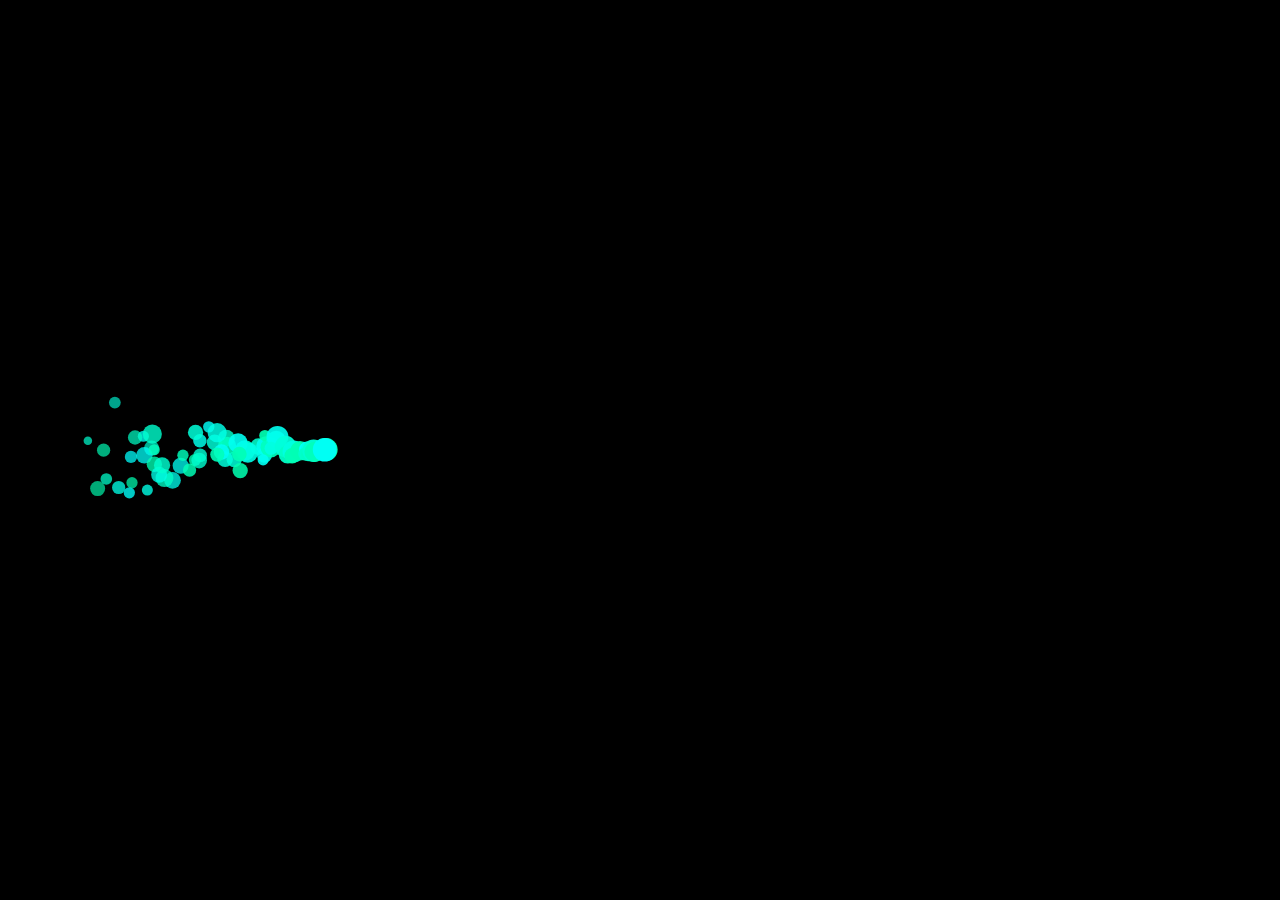
<file: particles.html>
<html>
	<head>
		<title>Particles</title>

		<style>
			body{
				margin:0;
				padding: 0;
				width: 100%;
				height: 100%;
			}
		</style>
	</head>
	<body>
		<canvas style="float:left; background-color: black;" id="canvas"></canvas>

		<script>
			window.ps = window.ps || {};

			ps.Particle = function(pos, angle, speed, life, color, size) {
				this.pos = {
					x: pos.x,
					y: pos.y
				};

				this.vel = {
					x: speed * Math.cos(ps.toRad(angle)),
					y: - speed * Math.sin(ps.toRad(angle))
				};

				this.originalLife = this.life = life;
				this.color = color;
				this.originalSize = this.size = size;
			};

			ps.Particle.prototype.update = function(dt) {
				this.life -= dt;

				if (this.life > 0) {
					var ratio = this.life / this.originalLife;
					this.size = this.originalSize * ratio;
					this.alpha = ratio;

					this.pos.x += this.vel.x * dt;
					this.pos.y += this.vel.y * dt;
				}
			};

		</script>
	

		<script>
			(function() {
				this.ps = this.ps || {};

				this.requestAnimationFrame = window.requestAnimationFrame ||
					window.mozRequestAnimationFrame ||
					window.webkitRequestAnimationFrame ||
					window.msRequestAnimationFrame ||
					window.oRequestAnimationFrame || function(callback) {
					window.setTimeout(function() {
						callback(new Date().getTime());	
					}, 1 / 60 * 1000);
				};

				var particles = [];
				var lastTimestamp;
				var canvas;
				var context;
				var x = 100;
				var startingPosition;
				var duration = 0;

				function coinFlip() {
					return Math.random() > .5 ? 1 : -1;
				}

				ps.toRad = function(degrees) {
					return degrees * Math.PI / 180;
				};

				function onSingleClick() {
					var shouldPlay = duration <= 0;

					var angle = 90 + Math.random() * 180 * coinFlip();
					var speed = Math.random() * 60 + 20;
					var randomBlue = ((Math.random() * 80) | 0) + 175;
					var color = 'rgb(0, 255, ' + randomBlue + ')';
					var size = Math.random() * 6 + 6;
					var life = Math.random() + 2;
					startingPosition.x = x;
					particles.push(new ps.Particle(startingPosition, angle, speed, life, color, size));

					duration = Math.max(duration, life * 1.5);

					if(shouldPlay) {
						play(new Date().getTime());
					}
				}

				function onManyAtOnceClick() {
					for (var i = 0; i < 100; ++i) {
						onSingleClick();
					}
				}

				function onManyInSequenceClick() {

					function releaseOne() {
						onSingleClick();	
						setTimeout(releaseOne, 10);
						
					}
					releaseOne();
				}

				function draw() {

					context.fillStyle = 'black';
					context.fillRect(0, 0, context.canvas.width, context.canvas.height);

					particles.forEach(function(particle) {
						if (particle.life > 0) {
							context.fillStyle = particle.color;
							context.globalAlpha = particle.alpha;
							context.beginPath();
							context.arc(particle.pos.x, particle.pos.y, particle.size, 0, Math.PI * 2);
							context.closePath();
							context.fill();
						}
					});
					context.globalAlpha = 1;

					context.fillStyle = 'green';
					var size = 10;
					// context.fillRect(startingPosition.x - size / 2, startingPosition.y - size / 2 + size, size, size);
				}

				function play(timestamp) {
					if(duration <= 0) {
						return;
					}

					var delta = timestamp - (lastTimestamp || timestamp);
					lastTimestamp = timestamp;

					delta /= 1000;

					duration -= delta;
					x += 5;

					if (x > 1000) {
						x = 100;
					}

					for(var i = 0, l = particles.length; i < l; ++i) {
						particles[i].update(delta);
					}

					draw();
					window.requestAnimationFrame(play);
				}

				this.ps.sandbox = {
					init: function() {
						canvas = document.getElementById('canvas');
						context = document.getElementById('canvas').getContext('2d');
						canvas.width = canvas.parentNode.clientWidth;
						canvas.height = canvas.parentNode.clientHeight;

						startingPosition = {
							x: canvas.width / 2,
							y: canvas.height / 2
						};

						onManyInSequenceClick();

						draw();
					}
				};
			})();


		</script>

		<script>
			ps.sandbox.init();
		</script>

	</body>
</html>
</file>
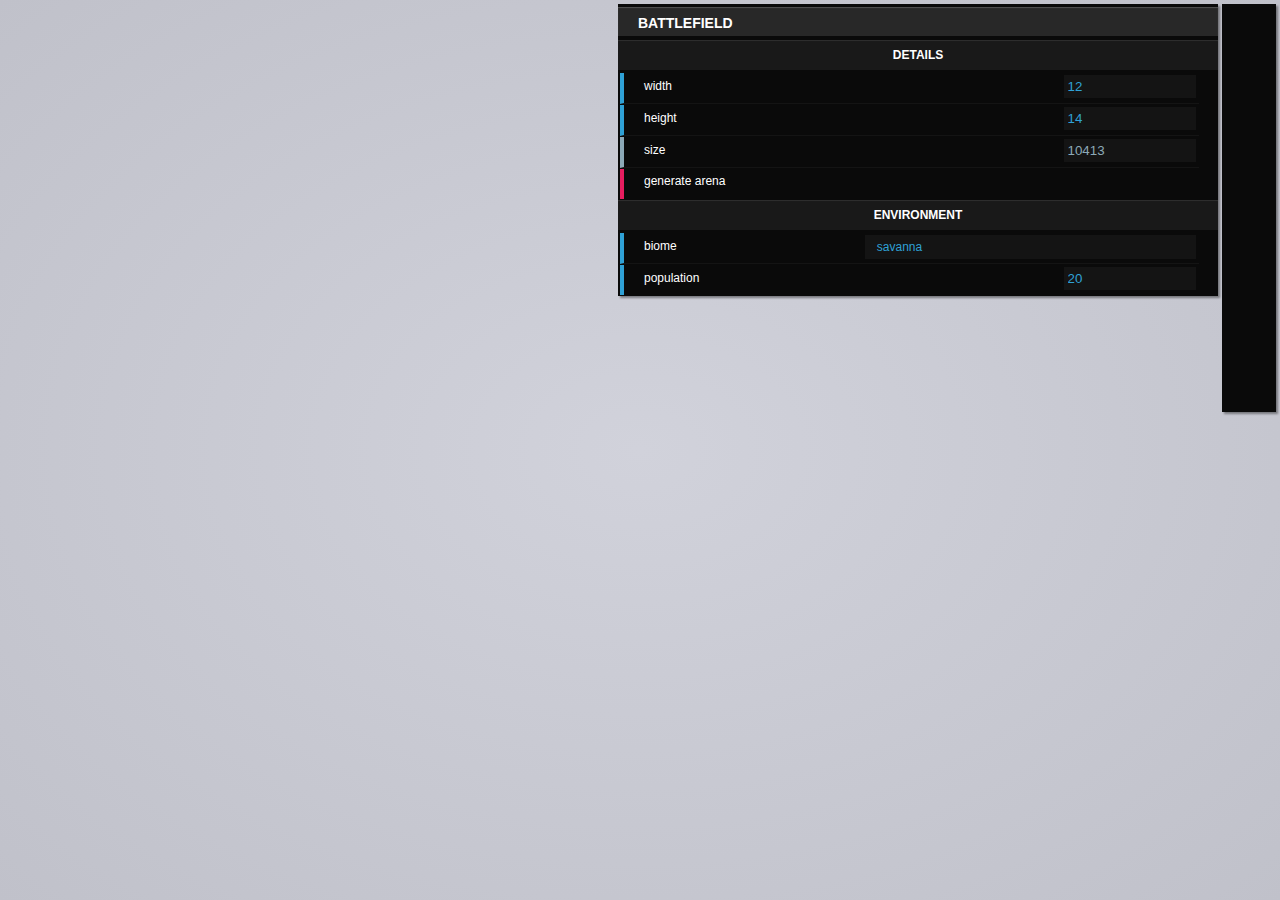
<file: experiments/console.html>
<html>
	<head>
		<meta charset="UTF-8">
		<title>Console</title>
		<style>
			body {
				margin:0;
				padding:0;
				background: radial-gradient(#d1d2db, #c0c1ca);
			}
			#viewport {
				width: 100%;
				height: 100%;
				cursor: url('/assets/UI/cursorActive.cur'), url('/assets/UI/cursorActive.png'), auto ;
			}

		</style>
		<link rel="stylesheet" href="console.css">
		<link rel="stylesheet" href="font.css">
		<script src='../scripts/libs/legacy.js'></script>
		<script src='../scripts/libs/events.js'></script>
		<script src='../scripts/libs/core.js'></script>
	</head>
	<body>
		<div id='viewport'>
			<div id="console">
				<div id="consoleLeftMenu" class=''>
					<!-- <div class='console-title'>
						<h3><span data-icon="&#xe000;"></span> BattleField</h3>
					</div> -->
					<!-- <div class="console-panel">
						<div>
							<span class='object-name'>Assets</span>
						</div>
						<div class="console-container">
							<div class="console-tabs">
								<div class="console-tabs-header">
									<li data-href='tab-1'>Nature</li>
									<li class='active' >Building</li>
									<li>Animals</li>
								</div>
								<div class='console-tabs-content'>
									<div class='tab-1'>
										<li>
											<img src="../assets/nature/savanna/tree.png" height='80px' alt="">
										</li>
										<li class="active">
											<img src="../assets/nature/savanna/tree1.png" height='80px' alt="">
										</li>	
									</div>	
								</div>
							</div>
						</div>
					</div> -->
				</div>
			</div>
		</div>
	</body>
	
	<script>
		window.gww = {};

		window.gww.size = 10413;
		window.gww.width = 12;
		window.gww.height = 14;

		window.gww.biome = "savanna";
		window.gww.amount = 20;
		window.gww.array = ['savanna', 'desert', 'swamp', 'tropical rainforest'];

		window.gww.show = function () {
			console.log('show');
		}

	</script>

	<script>

		
		window.onload = initConsole;

		function initConsole() {

			var Structure = {
				Battlefield: {
					Details: {
						width : {
							controller: "input",
							type: "integer",
							watch: gww.width
						},
						height : {
							controller: "input",
							type: "integer",
							watch: gww.height
						},
						size : {
							controller: "input-disabled",
							type: "integer",
							watch: gww.size,
						},
						generate_arena : {
							controller: "button",
							func: gww.show
						}
					},

					Environment: {
						biome: {
							controller: "select",
							type: "string",
							watch: gww.array
						},
						population: {
							controller: "input",
							type: "integer",
							watch: gww.amount
						}
					}
				}
			};

			createStructure(Structure);
			addEvents();
		}

		function createStructure(structure) {
			var body = document.getElementsByTagName('body')[0],
				consoleDiv = document.getElementById('consoleLeftMenu');

				consoleRightMenu = E('div',{id:'consoleRightMenu'}, body);
			for (var i in structure) {

				var consolePanelTitleWrapper = E('div', {class: 'console-title'}, consoleDiv);
				var consolePanelTitle = E('h3',{text: i}, consolePanelTitleWrapper);

				for( var j in structure[i]) {
					if (structure[i].hasOwnProperty(j)) {
						consoleDiv.appendChild(_createPanelTitle(j, structure[i][j]));
					}
				}
			}
		}

		function _createPanelTitle(title, configs) {
			var consolePanel = E('div', {class: "console-panel"}),
				consoleControllers = E('div', {class: "console-container"}),

				objectNameWrapper = E('div'),
				objectName = E('span', {class: 'object-name', text: title});


			objectNameWrapper.appendChild(objectName);
			consolePanel.appendChild(objectNameWrapper);


			for (o in configs) {
				if (configs.hasOwnProperty(o)) {
					consoleControllers.appendChild(_createTweakerController(o, configs[o]));
				}
			}

			consolePanel.appendChild(consoleControllers);
			return consolePanel;
		}

		function _createTweakerController(title, configs) {
			var li = E('li'),
				controllerType = "";

			title = title.replace('_', ' ');

			controllerType = li.className = configs.hasOwnProperty("controller") ? configs.controller : "";

			switch(controllerType) {

			case "input":
			case "input-disabled":
				var propertyName = E('span', {class: "property-name", text: title}, li),
					inputWrapper = E('div', {class: "property-value"}, li);
					input = E('input', {type: 'input', value: configs.watch}, inputWrapper);

				if (controllerType.indexOf("disabled") > -1) {
					input.setAttribute("disabled", "disabled");
				}

				if (controllerType.indexOf("disabled") > -1) {
					input.setAttribute("disabled", "disabled");
				}

				break;

			case "select":
				var propertyName = E('span', {class: "property-name", text: title}, li),
					inputWrapper = E('div', {class: "property-value"}, li);

					var select = new SelectCompoment(configs.watch, inputWrapper);
				break;

			case "button":
				var buttonWrapper = E('div', {class: 'button'}),
					button = E('span', {class:'button', href: 'javascript:void(0);', text: title}, buttonWrapper);

				li.appendChild(buttonWrapper);
				button.addEventListener('click', configs.func, false);
				break;
			}

			return li;
		}

		function E(name, configs, parent) {
			
			var element = document.createElement(name),
				attributes = ['id', 'class', 'title', 'type', 'name', 'value', 'href', 'disabled'];
			
			if (Object.prototype.toString.call(configs) === "[object Object]") {

				for (var i in attributes) {

					attr = attributes[i];

					if (configs.hasOwnProperty(attr)) {
						element.setAttribute(attr, configs[attr]);
					}					
				}

				if (configs.hasOwnProperty("text")) {
					element.appendChild(document.createTextNode(configs.text));
				}	
			}

			if (typeof(parent) !== "undefined") {
				parent.appendChild(element);
			}

			return element;
		}

		function addEvents() {
			var spans = document.getElementsByTagName('span');
			for (i = 0; i < spans.length; i++) {
				if (spans[i].getAttribute('class') === 'object-name') {
					// adding listener
					spans[i].addEventListener('click', togglePanel, false);
				}
			}
		}

		function togglePanel (e) {
			var elem = e.target, // verificar browser compatibility
				parent = elem.parentNode,
				sibling = parent.nextSibling;
				className = "";

			while(sibling && sibling.nodeType != 1) {
				sibling = sibling.nextSibling;
			}

			className = sibling.getAttribute('class');

			if (className.indexOf('console-container') > -1) {
				if (className.indexOf('close') > -1) {
					className = className.replace('close', '');
				} else {
					className += " close";
				}
			}
			sibling.className = className;
		}
	</script>

	<script>
		if (!Object.keys) {
			Object.keys = (function () {
				var hasOwnProperty = Object.prototype.hasOwnProperty,
					hasDontEnumBug = !({toString: null}).propertyIsEnumerable('toString'),
					dontEnums = ['toString', 'toLocaleString', 'valueOf', 'hasOwnProperty', 'isPrototypeOf', 'propertyIsEnumerable', 'constructor' ],
					dontEnumsLength = dontEnums.length;

				return function (obj) {
					var result = [],
						prop,
						i;

					if ((typeof obj !== 'object' && typeof obj !== 'function') || obj === null) {
						throw new TypeError("Object.keys called on non-object");
					}

					for (prop in obj) {
						if (obj.hasOwnProperty(prop)) {
							result.push(prop);
						}
					}

					if (hasDontEnumBug) {
						for (i = 0; i < dontEnumsLength; i++) {
							if (hasOwnProperty.call(obj, dontEnums[i])) {
								result.push(dontEnums[i]);
							}
						}
					}
					return result;
				};
			}());
		}

		/*
		* object.watch polyfill
		*
		* 2012-04-03
		*
		* By Eli Grey, http://eligrey.com
		* Public Domain.
		* NO WARRANTY EXPRESSED OR IMPLIED. USE AT YOUR OWN RISK.
		*/
		 
		// object.watch
		if (!Object.prototype.watch) {
		Object.defineProperty(Object.prototype, "watch", {
		enumerable: false
		, configurable: true
		, writable: false
		, value: function (prop, handler) {
		var
		oldval = this[prop]
		, newval = oldval
		, getter = function () {
		return newval;
		}
		, setter = function (val) {
		oldval = newval;
		return newval = handler.call(this, prop, oldval, val);
		}
		;
		if (delete this[prop]) { // can't watch constants
		Object.defineProperty(this, prop, {
		get: getter
		, set: setter
		, enumerable: true
		, configurable: true
		});
		}
		}
		});
		}
		 
		// object.unwatch
		if (!Object.prototype.unwatch) {
		Object.defineProperty(Object.prototype, "unwatch", {
		enumerable: false
		, configurable: true
		, writable: false
		, value: function (prop) {
		var val = this[prop];
		delete this[prop]; // remove accessors
		this[prop] = val;
		}
		});
		}
	</script>
	
	<script>


		var SelectCompoment = new klass({

			initialize: function (options, parent) {
				if (options.length === 0)
					return;

				// 2) marcar na lista de options o item que esta selecionado no header.
				// 3) colocar uma opcao de ja trazer um item pre-selecionado na hora da criacao do select.

				var place = document.getElementById('top');
				var selectCompoment = E('div', {class:'select-component'}),
					selectHeader = E('div', {class: 'select-header'}, selectCompoment),
					selectedItem = E('span', {class: 'selected-item', text:options[0]}, selectHeader),
					selectOptions = E('div', {class: 'select-options'}, selectCompoment),
					selectItems = E('ul', {class: 'select-items'}, selectOptions),
					selectItem = "";

					selectedItem.addEventListener('click', this.toggleSelectItems, false);
					selectOptions.style.display = 'none';

					for (var i = 0; i < options.length; i++) {
						var selectItem = E('li', {text: options[i]}, selectItems);
						selectItem.addEventListener('click', this.updateSelectedItem, false);
					}

				document.addEventListener('click', this.closeSelectItems, false);
				parent.appendChild(selectCompoment);

			},

			createStructure: function () {

			},

			updateSelectedItem: function (e) {
				var element = e.target;
				var selectOptions = element.parentNode.parentNode;
				var selectedItem = element.parentNode.parentNode.parentNode.children[0].children[0];

				selectedItem.innerHTML = element.innerHTML;
				selectedItem.setAttribute('data-value', element.getAttribute('data-value'));
				selectOptions.style.display = "none";
				e.stopPropagation();
			},

			toggleSelectItems: function (e) {
				var element = e.target;
				var selectOptions = element.parentNode.parentNode.children[1];
				selectOptions.style.display = selectOptions.style.display === "none" ? "block" : "none";
				e.stopPropagation();
			},

			closeSelectItems: function () {
				var selectOptions = document.getElementsByClassName('select-options');
				for (i = 0; i < selectOptions.length; i++) {
					selectOptions[i].style.display = "none";
				}
			}

		});
	</script>
</html>
</file>
<file: experiments/console.css>
#console {
	z-index: 10000;
	font-size: 12px;
	font-family: sans-serif;
	position: relative;
}

#consoleLeftMenu, #consoleRightMenu {
	background: rgb(10, 10, 10);
	box-shadow: 2px 2px 2px rgba(0,0,0,.4);
	z-index: 10001;
	right:62;
	top: 4;
	width: 600px;
	position: absolute;
}

#consoleRightMenu {
	right: 4;
	width: 46px;
	height: 400px;
	padding: 4px;
}

#consoleRightMenu li {
	list-style: none;
	padding: 10px 10px 10px 10px;
	margin-bottom: 4px;
	background: rgb(15, 15, 15);
	color:rgb(100, 100, 100);
	box-shadow: inset 1px 1px 1px rgba(255, 255, 255, .1), inset 0px -1px 1px rgba(0, 0, 0, 0.2);
	cursor: pointer;
	font-size:18px;
	font-weight: bold;
	text-align: center;
}

#consoleRightMenu li.active {	
}

#consoleRightMenu li.active, #consoleRightMenu li:hover {
	background: rgb(20, 20, 20);
	color:rgb(255, 255, 255);
	box-shadow: inset -1px -1px 2px rgba(255, 255, 255, .1), inset 1px 1px 1px rgba(0, 0, 0, 1);	
}

#consoleLeftMenu .console-panel span.object-name,
#consoleLeftMenu .console-container li.button {

	  -webkit-user-select: none;
	   -khtml-user-select: none;
		 -moz-user-select: none;
		   -o-user-select: none;
			  user-select: none; 
}

#consoleLeftMenu a, #consoleLeftMenu a:hover, #consoleLeftMenu a:visited, #consoleLeftMenu a:active,
#consoleLeftMenu li.button span.button {
	color: white;
	text-decoration: none;
	outline: 0;
	line-height: 20px;
	display: block;
	cursor: pointer;
}

#consoleLeftMenu .console-title {
	color:white;
	font-size: 12px;
	display: block;
	text-align: center;
	text-transform: uppercase;
	cursor: pointer;
	font-weight: bold;
	margin: 0px;
	background: rgb(40, 40, 40);
	box-shadow: inset 0px 1px 1px rgba(255, 255, 255, .2);
}



#consoleLeftMenu .console-title h3{
	color:white;
	font-size: 14px;
	text-align: left;
	line-height: 9px;
	margin-left: 20px;
	padding: 12px 0px 8px 0px;
	margin-top:3px;
	margin-bottom:4px;
}

#consoleLeftMenu .console-title span {
	font-size:10px;
	margin-right: 5px;
}

#consoleLeftMenu input {
	outline: 0;
}

.console-panel span.object-name {
	margin-bottom: 3px;
	background: rgb(25, 25, 25);
	color:white;
	font-size: 12px;
	display: block;
	padding: 8px;
	text-align: center;
	text-transform: uppercase;
	cursor: pointer;
	font-weight: bold;
	box-shadow: inset 0px 1px 1px rgba(255, 255, 255, .1);
}



#consoleLeftMenu .console-container.close {
	display: none;
}

#consoleLeftMenu .console-container li.input,
#consoleLeftMenu .console-container li.input-disabled,
#consoleLeftMenu .console-container li.select,
#consoleLeftMenu .console-container li.button {
	margin-left: 2px;
	width: 92%;
	height: 23px;
	margin-bottom:1px;
	padding: 2px 3px 5px 20px;
	display: block;
	list-style: none;
	border-left: 4px solid rgb(47, 161, 214);
	border-bottom: 1px solid rgb(20, 20, 20);
}

#consoleLeftMenu .console-container li:last-child {
	border-bottom: none;
}

#consoleLeftMenu .console-container li.input-disabled {
	border-left:4px solid rgb(140, 169, 183);
;
}

#consoleLeftMenu .console-container li.button {
	border-left: 4px solid rgb(58, 82, 164);
	border-left: 4px solid rgb(230, 29, 95);
}

#consoleLeftMenu li.button:hover {
	background: rgb(20, 20, 20);
}

#consoleLeftMenu .console-container li span.property-name {
	cursor: default;
	color:white;
	font-size: 12px;
	width: 40%;
	float:left;
	line-height: 23px;
}

#consoleLeftMenu .console-container li.button span.property-name {
	width: 100%;
}

#consoleLeftMenu .console-container li.button span.property-name a {
	display: block;
	width: 100%;
}

#consoleLeftMenu .console-container li .property-value {
	float:left;
	width: 60%;
}

#consoleLeftMenu .console-container li .property-value input {
	margin-left: 5px;
	padding: 4px;
	width: 40%;
	float:right;
	border: none;
	background: rgb(20, 20, 20);
	color: rgb(47, 161, 214);
}

#consoleLeftMenu .console-container li.input-disabled .property-value input {
	color: rgb(140, 169, 183);
	/*color: rgb(109, 132, 46);*/
	cursor: default;
}

#consoleLeftMenu .console-container li:hover .property-value input {
	background: rgb(40, 40, 40);
}






/******************************************
	Console Tabs
*******************************************/
#consoleLeftMenu .console-tabs .console-tabs-header {
	margin-left: 2px;
	margin-top: 5px;
	margin-bottom: 5px;
	height: 24px;
	border-bottom: 1px solid rgb(30, 30, 30);
	background: black
}

#consoleLeftMenu .console-tabs-header li {
	list-style: none;
	color:white;
	display: inline;
	padding: 6px 14px;
	line-height: 22px;
	border: none;
	background: rgb(0, 0, 0);
	color:rgb(200, 200, 220);
	cursor: pointer;
	border:1px solid rgb(10, 10, 10);
	border-bottom: 1px solid rgb(30, 30, 30);
}

#consoleLeftMenu .console-tabs-header li.active,
#consoleLeftMenu .console-tabs-header li:hover {
	background: rgb(10, 10, 10);
	color:rgb(255, 255, 255);
	border: 1px solid rgb(30, 30, 30);
	border-bottom-color: rgb(10, 10, 10);
	border-radius: 2px 2px 0px 0px;
}

#consoleLeftMenu .console-tabs-content {
	display: table;
	margin-bottom: 5px;
}

#consoleLeftMenu .console-tabs-content li{
	cursor: pointer;
	background: transparent;
	list-style: none;
	display: table;
	float:left;
	padding: 5px;
	margin: 4px;

	-webkit-border-radius: 3px;
	   -moz-border-radius: 3px;
			border-radius: 3px;
}

#consoleLeftMenu .console-tabs-content li.active,
#consoleLeftMenu .console-tabs-content li:hover {
	background: rgb(15, 15, 15);
	box-shadow: inset -1px -1px 1px rgba(255, 255, 255, 0.05);
}


/************************
	DropDown Menu
************************/

.select-component {
	display: block;
	width: 100%;
	margin-right: 0px;
}

.select-component ul.select-items {
	padding:0px;
}

.select-component .select-header,
.select-component ul.select-items {
	margin:0px;
	background: rgb(20, 20, 20);
	color: rgb(47, 161, 214);
}

.select-component ul.select-items {
	background: rgb(25, 25, 25);
}

.select-component .select-options {
	position: relative;
}

.select-component ul.select-items {
	position: absolute;
	width: 100%;
}

.select-component .selected-item,
.select-component .select-items li{
	display: block;
	color: rgb(47, 161, 214);
	font-size: 12px;
	line-height: 16px;
	padding: 4px 2px 4px 12px;
	cursor: pointer;
}

.select-component .select-items li {
	list-style: none;
	margin-left: 0px;
	padding: 6px 2px 6px 12px;
}

.select-component .select-items li:hover {
	color:white;
	background: rgb(20, 20, 20);
}

/************************
	Compoments state
************************/
</file>
<file: experiments/font.css>
@font-face {
	font-family: 'icomoon';
	src:url('fonts/icomoon.eot');
	src:url('fonts/icomoon.eot?#iefix') format('embedded-opentype'),
		url('fonts/icomoon.woff') format('woff'),
		url('fonts/icomoon.ttf') format('truetype'),
		url('fonts/icomoon.svg#icomoon') format('svg');
	font-weight: normal;
	font-style: normal;
}

/* Use the following CSS code if you want to use data attributes for inserting your icons */
[data-icon]:before {
	font-family: 'icomoon';
	content: attr(data-icon);
	speak: none;
	font-weight: normal;
	font-variant: normal;
	text-transform: none;
	line-height: 1;
	-webkit-font-smoothing: antialiased;
}

/* Use the following CSS code if you want to have a class per icon */
/*
Instead of a list of all class selectors,
you can use the generic selector below, but it's slower:
[class*="icon-"] {
*/
.icon-test {
	font-family: 'icomoon';
	speak: none;
	font-style: normal;
	font-weight: normal;
	font-variant: normal;
	text-transform: none;
	line-height: 1;
	-webkit-font-smoothing: antialiased;
}
.icon-test:before {
	content: "\e000";
}
</file>
